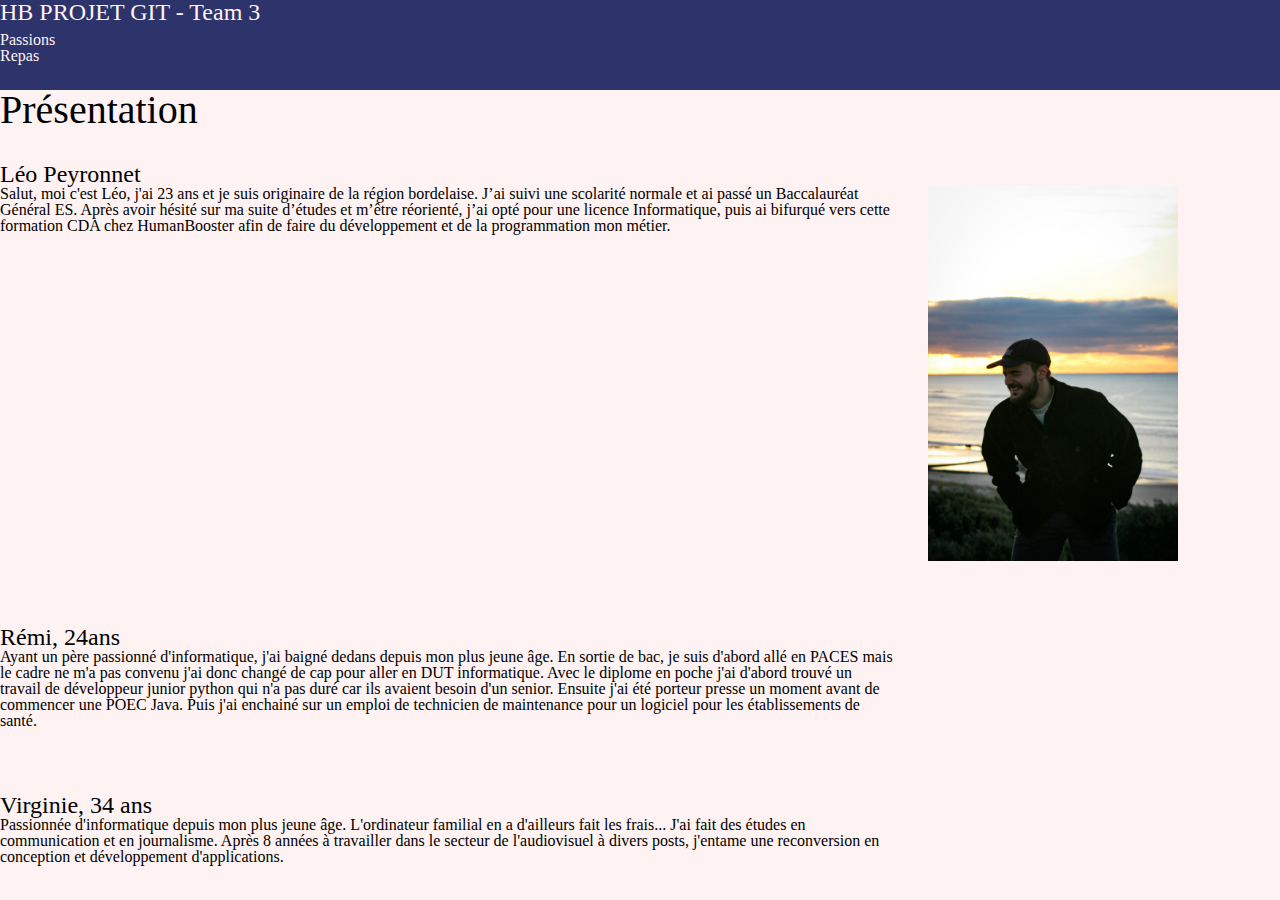
<file: index.html>
<!DOCTYPE html>
<html lang="fr">

<head>
    <meta charset="UTF-8">
    <meta name="viewport" content="width=device-width, initial-scale=1.0">

    <link href="css/reset.css" rel="stylesheet"/>
    <link href="css/theme.css" rel="stylesheet"/>

    <link rel="preconnect" href="https://fonts.googleapis.com">
    <link rel="preconnect" href="https://fonts.gstatic.com" crossorigin>
    <link
        href="https://fonts.googleapis.com/css2?family=Kanit:ital,wght@0,100;0,200;0,300;0,400;0,500;0,600;0,700;0,800;0,900;1,100;1,200;1,300;1,400;1,500;1,600;1,700;1,800;1,900&family=Overpass+Mono:wght@300..700&display=swap"
        rel="stylesheet">

    <title>HB PROJET GIT - Team 3</title>

</head>

<body>
    <header>
        <h1>HB PROJET GIT - Team 3</h1>
        <nav>
            <ol>
                <li><a href="./passions.html">Passions</a></li>
                <li><a href="./repas.html">Repas</a></li>
            </ol>
        </nav>
    </header>
    <main>
        <h1>Présentation</h1>

        <article id="leo">
            <h2>Léo Peyronnet</h2>
            <p>
                Salut, moi c'est Léo, j'ai 23 ans et je  suis originaire de la région bordelaise. J’ai suivi une scolarité normale et ai passé un Baccalauréat Général ES. Après avoir hésité sur ma suite d’études et m’être réorienté, j’ai opté pour une <em>licence Informatique</em>, puis ai bifurqué vers cette formation <em>CDA</em> chez <em>HumanBooster</em> afin de faire du développement et de la programmation mon métier.
            </p>
            <img src="./img/IMG_2598.jpg">
        </article>
        <article id="remi">
            <h2>Rémi, 24ans</h2>
            <p>Ayant un père passionné d'informatique, j'ai baigné dedans depuis mon plus jeune âge.
            En sortie de bac, je suis d'abord allé en PACES mais le cadre ne m'a pas convenu j'ai donc changé de cap pour aller en DUT informatique. Avec le diplome en poche j'ai d'abord trouvé un travail de développeur junior python qui n'a pas duré car ils avaient besoin d'un senior. Ensuite j'ai été porteur presse un moment avant de commencer une POEC Java. Puis j'ai enchainé sur un emploi de technicien de maintenance pour un logiciel pour les établissements de santé.</p>
        </article>
        <article id="virginie">
            <h2>Virginie, 34 ans</h2>
            <p>Passionnée d'informatique depuis mon plus jeune âge. L'ordinateur familial en a d'ailleurs fait les frais...
                J'ai fait des études en communication et en journalisme. Après 8 années à travailler dans le secteur de
                l'audiovisuel
                à divers posts, j'entame une reconversion en conception et développement d'applications.</p>
        </article>
    </main>
</body>

</html>
</file>
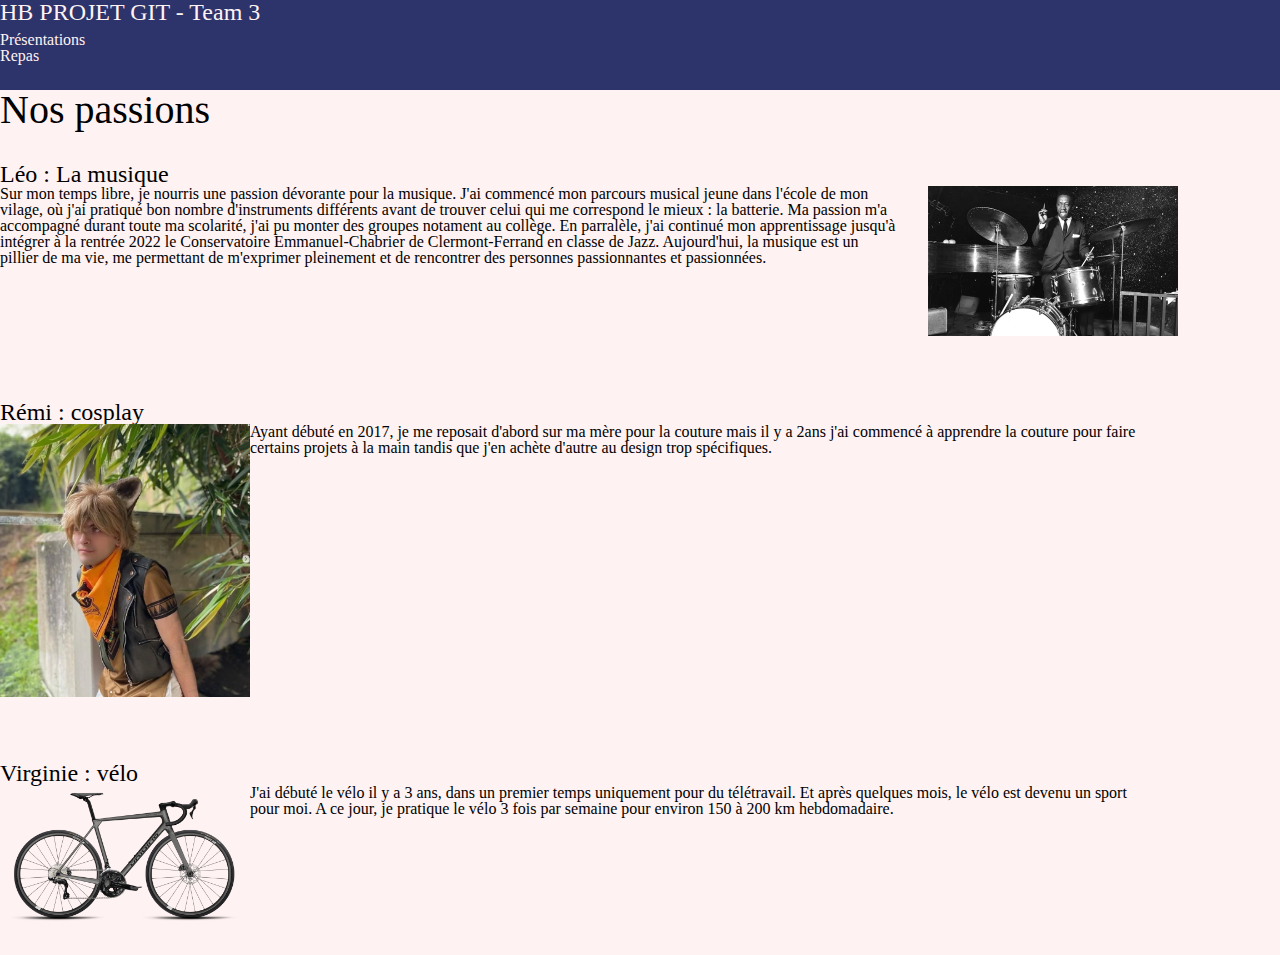
<file: passions.html>
<!DOCTYPE html>
<html lang="fr">

<head>
    <meta charset="UTF-8">
    <meta name="viewport" content="width=device-width, initial-scale=1.0">
    
    <link href="css/reset.css" rel="stylesheet"/>
    <link href="css/theme.css" rel="stylesheet" />

    <link rel="preconnect" href="https://fonts.googleapis.com">
    <link rel="preconnect" href="https://fonts.gstatic.com" crossorigin>
    <link
        href="https://fonts.googleapis.com/css2?family=Kanit:ital,wght@0,100;0,200;0,300;0,400;0,500;0,600;0,700;0,800;0,900;1,100;1,200;1,300;1,400;1,500;1,600;1,700;1,800;1,900&family=Overpass+Mono:wght@300..700&display=swap"
        rel="stylesheet">

    <title>HB PROJET GIT - Team 3 - PASSIONS</title>

</head>

<body>
    <header>
        <h1>HB PROJET GIT - Team 3</h1>
        <nav>
            <ol>
                <li><a href="./index.html">Présentations</a></li>
                <li><a href="./repas.html">Repas</a></li>
            </ol>
        </nav>
    </header>
    <main>
        <h1>Nos passions</h1>

        <article id="leo">
            <h2>Léo : La musique</h2>
            <p>Sur mon temps libre, je nourris une passion dévorante pour la musique. J'ai commencé mon parcours musical jeune dans l'école de mon vilage, où j'ai pratiqué bon nombre d'instruments différents avant de trouver celui qui me correspond le mieux : la batterie. Ma passion m'a accompagné durant toute ma scolarité, j'ai pu monter des groupes notament au collège. En parralèle, j'ai continué mon apprentissage jusqu'à intégrer à la rentrée 2022 le Conservatoire Emmanuel-Chabrier de Clermont-Ferrand en classe de Jazz. Aujourd'hui, la musique est un pillier de ma vie, me permettant de m'exprimer pleinement et de rencontrer des personnes passionnantes et passionnées.</p> 
            <img src="./img/Art-Blakey-GettyImages-980763428.webp" alt="Art Blakey, célèbre batteur de Jazz.">   
        </article>

        <article id="remi">
            <h2>Rémi : cosplay</h2>
            <img src="./img/Cosplay.png" alt="Cosplay du personnage Ruggie Bucchi du jeu Twisted Wonderland"/>
            <p>Ayant débuté en 2017, je me reposait d'abord sur ma mère pour la couture mais il y a 2ans j'ai commencé à apprendre la couture pour faire certains projets à la main tandis que j'en achète d'autre au design trop spécifiques.</p>
        </article>

        <article id="virginie">
            <h2>Virginie : vélo</h2>
            <img src="./img/velo.png" alt="velo" />
            <p>J'ai débuté le vélo il y a 3 ans, dans un premier temps uniquement pour du télétravail. Et après quelques
                mois, le vélo est devenu un sport pour moi.
                A ce jour, je pratique le vélo 3 fois par semaine pour environ 150 à 200 km hebdomadaire.
            </p>
        </article>
    </main>
</body>

</html>
</file>
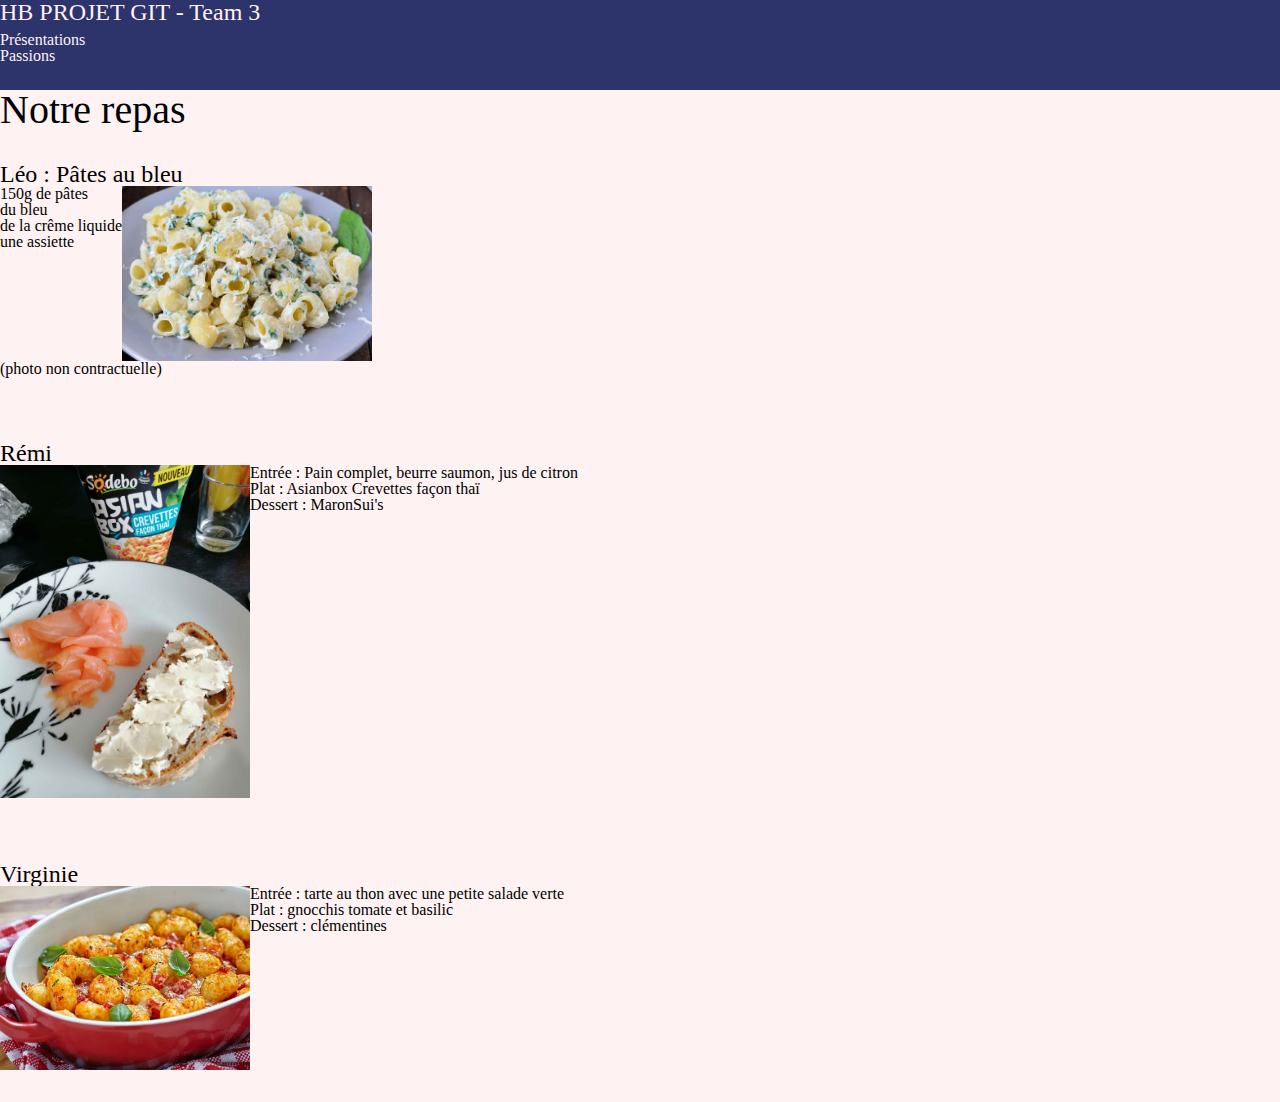
<file: repas.html>
<!DOCTYPE html>
<html lang="fr">

<head>
    <meta charset="UTF-8">
    <meta name="viewport" content="width=device-width, initial-scale=1.0">

    <link href="css/reset.css" rel="stylesheet"/>
    <link href="css/theme.css" rel="stylesheet" />
    
    <link rel="preconnect" href="https://fonts.googleapis.com">
    <link rel="preconnect" href="https://fonts.gstatic.com" crossorigin>
    <link
        href="https://fonts.googleapis.com/css2?family=Kanit:ital,wght@0,100;0,200;0,300;0,400;0,500;0,600;0,700;0,800;0,900;1,100;1,200;1,300;1,400;1,500;1,600;1,700;1,800;1,900&family=Overpass+Mono:wght@300..700&display=swap"
        rel="stylesheet">

    <title>HB PROJET GIT - REPAS</title>

</head>

<body>
    <header>
        <nav>
            <h1>HB PROJET GIT - Team 3</h1>
            <ol>
                <li><a href="./index.html">Présentations</a></li>
                <li><a href="./passions.html">Passions</a></li>
            </ol>
        </nav>
    </header>
    <main>
        <h1>Notre repas</h1>

        <article id="leo">
            <h2>Léo : Pâtes au bleu</h2>
            <ul>
                <li>150g de pâtes</li>
                <li>du bleu</li>
                <li>de la crême liquide</li>
                <li>une assiette</li>
            </ul>
            <img src="./img/pates-au-bleu-dauvergne-paint.jpg" alt="pates au bleu">
            <p>(photo non contractuelle)</p>
        </article>
        <article id="remi">
            <h2>Rémi</h2>
            <img src="./img/RepasR.jpg" alt="Pain beurré et saumon dans une assiette devant une asianbox 'crevettes façon thaï'"/>
            <ul>
                <li>Entrée : Pain complet, beurre saumon, jus de citron</li>
                <li>Plat : Asianbox Crevettes façon thaï</li>
                <li>Dessert : MaronSui's</li>
            </ul>
        </article>
        <article id="virginie">
            <h2>Virginie</h2>
            <img src="./img/gnocchis.png" alt="gnocchis-tomate-basilic" />
            <ul>
                <li>Entrée : tarte au thon avec une petite salade verte</li>
                <li>Plat : gnocchis tomate et basilic</li>
                <li>Dessert : clémentines</li>
            </ul>

        </article>
    </main>
</body>

</html>
</file>
<file: css/theme.css>
:root {
    --couleur-theme: #2D336B;
    --couleur-theme-div-1: #A9B5DF;
    --couleur-theme-corps: #FFF2F2;
}

body {
    background-color: var(--couleur-theme-corps);
}

header {
    height: 90px;
    background-color: var(--couleur-theme);
    color: var(--couleur-theme-corps);
}
header h1{
    font-size: 1.5rem;
    margin-bottom: 0.5rem;
}

header nav a{
    color: var(--couleur-theme-corps);
    text-decoration: none;
}
header nav a:hover{
    text-decoration: underline;
}

main {
    display: flex;
    flex-direction: column;
    gap: 2rem;
}

main h1 {
    font-size: 2.5rem;
}

main article {
    position: relative;
    display: flex;
    flex-direction: row;
    flex-wrap: wrap;
    margin-bottom: 2rem;
}
main article h2 {
    font-size: 1.5rem;
    width: 100%;
} 

main article p {
    width: 70%;
    margin-right: 2rem;
}

main article img {
    width: 30%;
}
img {
    max-width: 250px;
}
</file>
